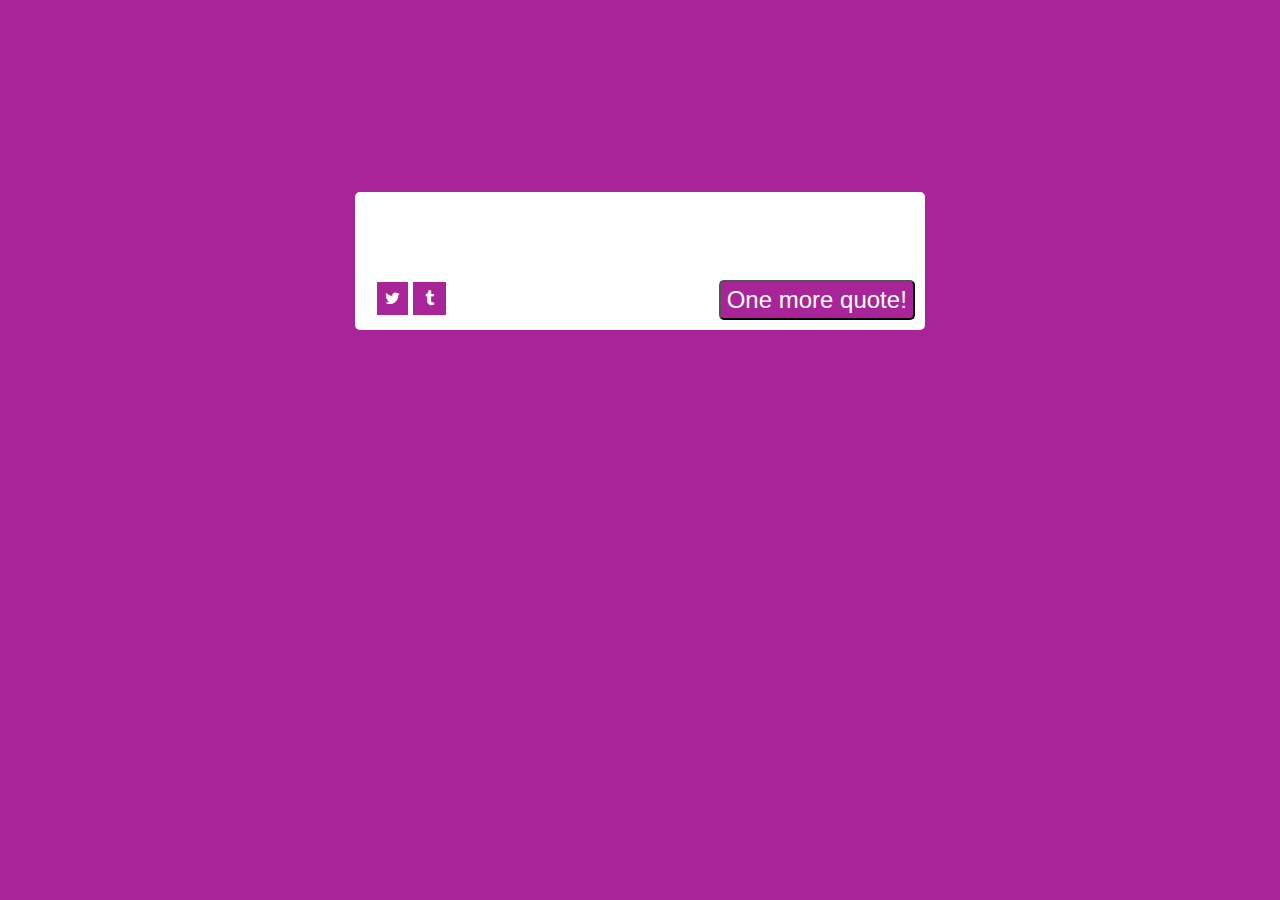
<file: quotes/index.html>
<!DOCTYPE html>
<html>
<head>
	<title>Random quote machine</title>
	<link href="css/style.css" rel="stylesheet">
	<script src="https://ajax.googleapis.com/ajax/libs/jquery/3.1.1/jquery.min.js"></script>
	<link rel="stylesheet" type="text/css" href="https://cdnjs.cloudflare.com/ajax/libs/font-awesome/4.7.0/css/font-awesome.min.css">
</head>
<body>
	<div id=box>
		<div id="quoteBox">
			<p id="quoteText"></p>
			<p id="quoteAuthor"></p>
		</div>
		<div id="buttons">
			<a class="twitter-share-button" href="https://twitter.com/intent/tweet?text=Hello%20world" target="_blank"><i class="fa fa-twitter"></i></a>
			<a class="tumbler-share-button" href="https://www.tumblr.com/share" target="_blank"><i class="fa fa-tumblr"></i></a>
			<button id="getQuoteButton" type="button">One more quote!</button>
		</div>
		
	</div>
	
	<!-- main.js -->
	<script type="text/javascript" src="js/main.js"></script>
</body>
</html>
</file>
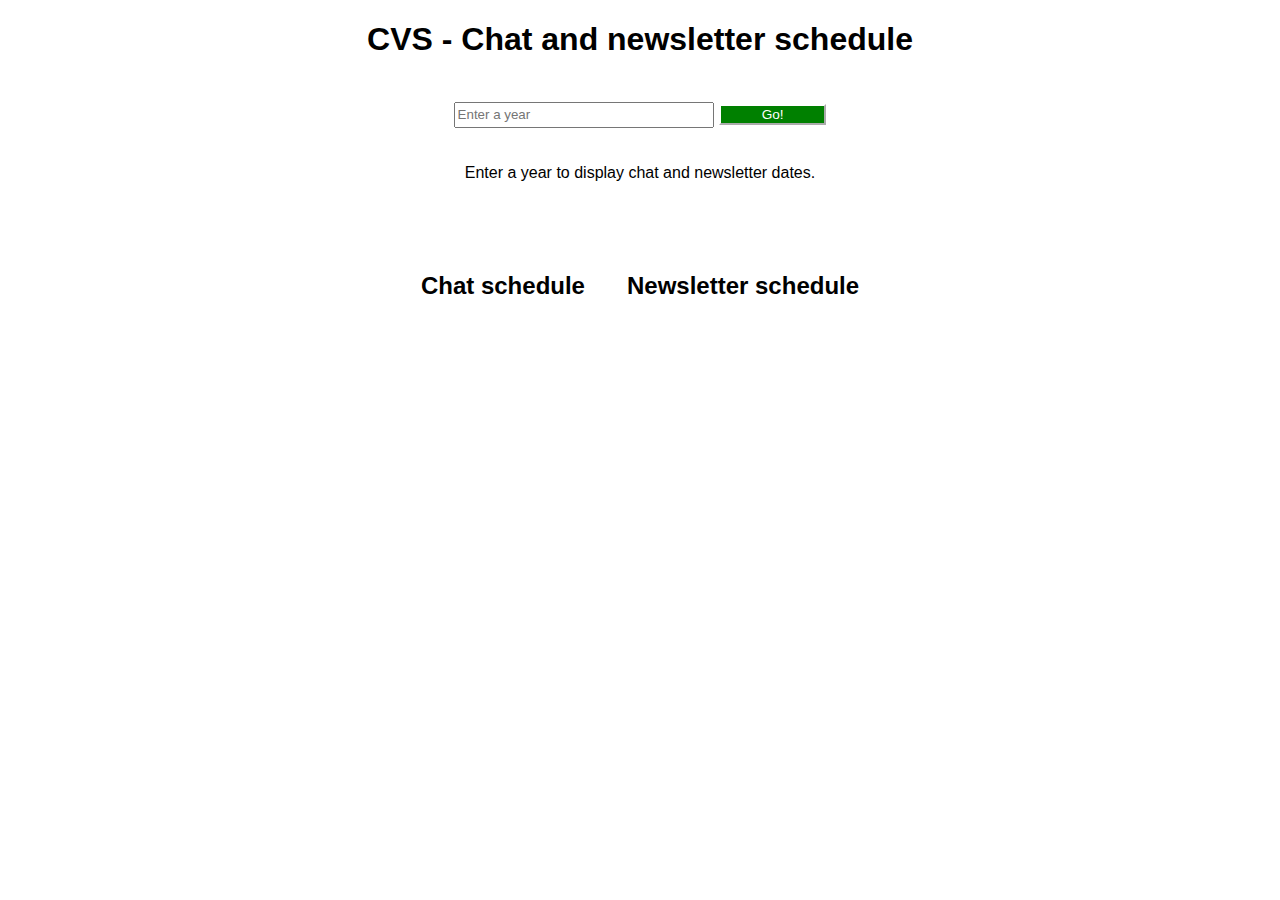
<file: schedule/index.html>
<!DOCTYPE html>
<html>
<head>
	<link rel="stylesheet" type="text/css" href="css/style.css">
</head>
<body>

<div id="main">
	<h1>CVS - Chat and newsletter schedule</h1>
	<div>
		<form>
	  		<input type="text" placeholder="Enter a year" id="year">
	  		<button type="submit" id="button">Go!</button>
<!-- 	  		<input type="button" id="button" name="button" value="Go!" />
 -->		</form>

	</div>

	<p id="instruction">Enter a year to display chat and newsletter dates.</p>
	<p id="errorMessage"></p>

	<p id="download"></p>
	<table class="center">
		<tr>
			<td>
				<h2 id="chat">Chat schedule</h2>
				<ul id="chatTuesdays"></ul>
			</td>
			<td>
				<h2 id="newsletter">Newsletter schedule</h2>
				<ul id="newsletterDays"></ul>
			</td>
		</tr>
	</table>
</div> 
	
	<!-- ALL the scripts!! -->
	<script src="js/jquery-3.1.1.min.js"></script>
	<!-- <script type="text/javascript" src="js/main.js"></script> -->
	<script type="text/javascript" src="js/main2.js"></script>

</body>
</html>
</file>
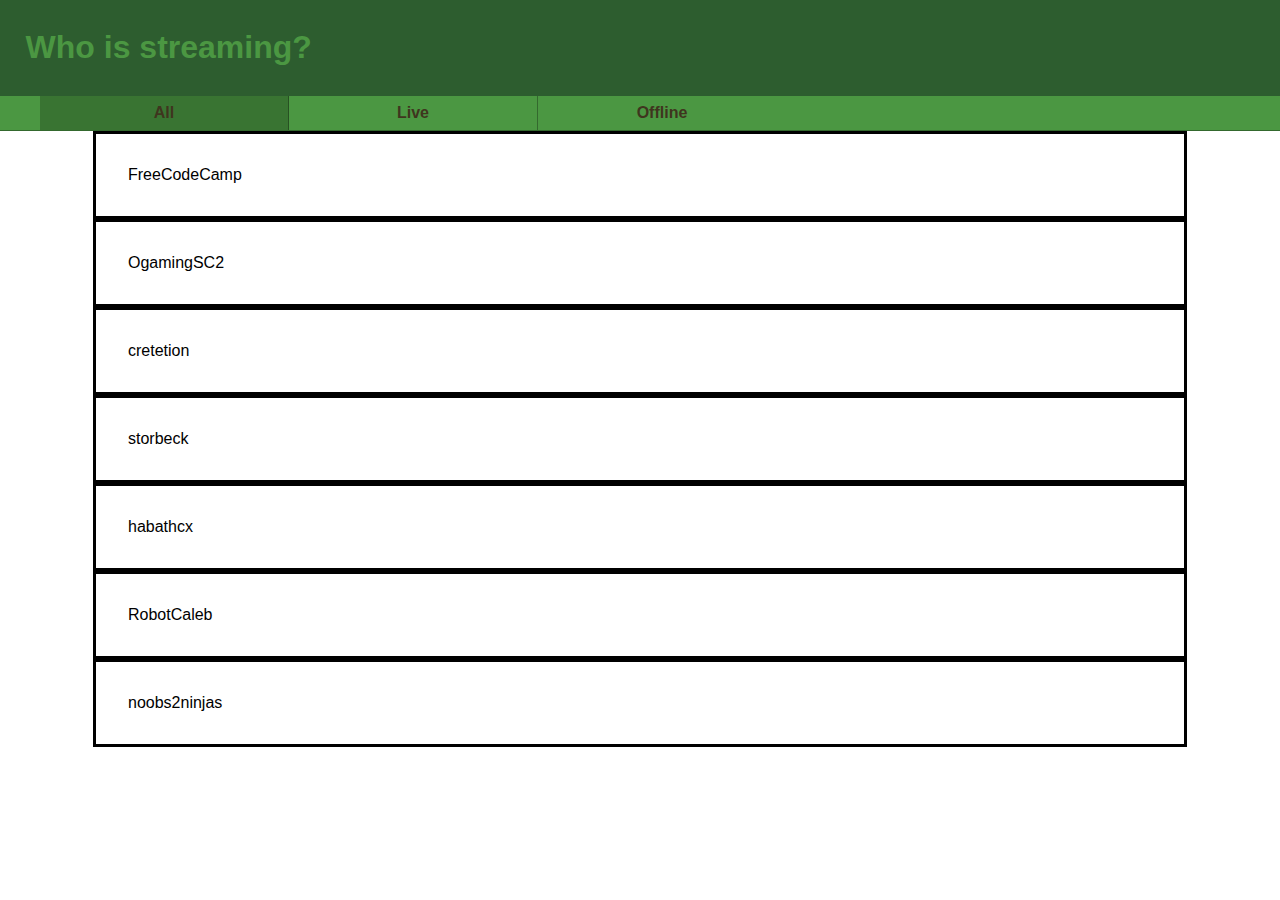
<file: twitch/index.html>
<!DOCTYPE html>
<html>
<head>
	<title>Who is streaming?</title>
	<link rel="shortcut icon" type="image/x-icon" href="">
	<link href="css/style.css" rel="stylesheet">
</head>
<body>
<!-- PAGE HEADER -->
    <div id="topfix">
        <div id="headerWrapper">
            <header>
                <h1>Who is streaming?</h1>
            </header>
        </div>

    <!-- PAGE NAVIGATION -->
        <div id="navWrapper">
            <nav class="clearfix">
                <ul>
                    <li id="showAll" class="active" onclick="showAll()">All</li>
                    <li id="showLive" onclick="showLive()">Live</li>
                    <li id="showOffline" onclick="showOffline()">Offline</li>
                </ul>
            </nav>
        </div>
    </div>

<!-- PAGE CONTENT -->
	<div>
		<div class="station" id='freecodecamp'>FreeCodeCamp</div>
		<div class="station" id="OgamingSC2">OgamingSC2</div>
		<div class="station" id='cretetion'>cretetion</div>
		<div class="station" id='storbeck'>storbeck</div>
		<div class="station" id='habathcx'>habathcx</div>
		<div class="station" id='RobotCaleb'>RobotCaleb</div>
		<div class="station" id='noobs2ninjas'>noobs2ninjas</div>
	</div>

<!-- jQuery -->
	<script type="text/javascript" src="js/jquery-3.1.1.min.js"></script>
<!-- main.js -->
	<script type="text/javascript" src="js/main.js"></script>
<!-- AJAX -->
	<script src="http://ajax.googleapis.com/ajax/libs/jquery/1.11.1/jquery.min.js"></script>
</body>
</html>
</file>
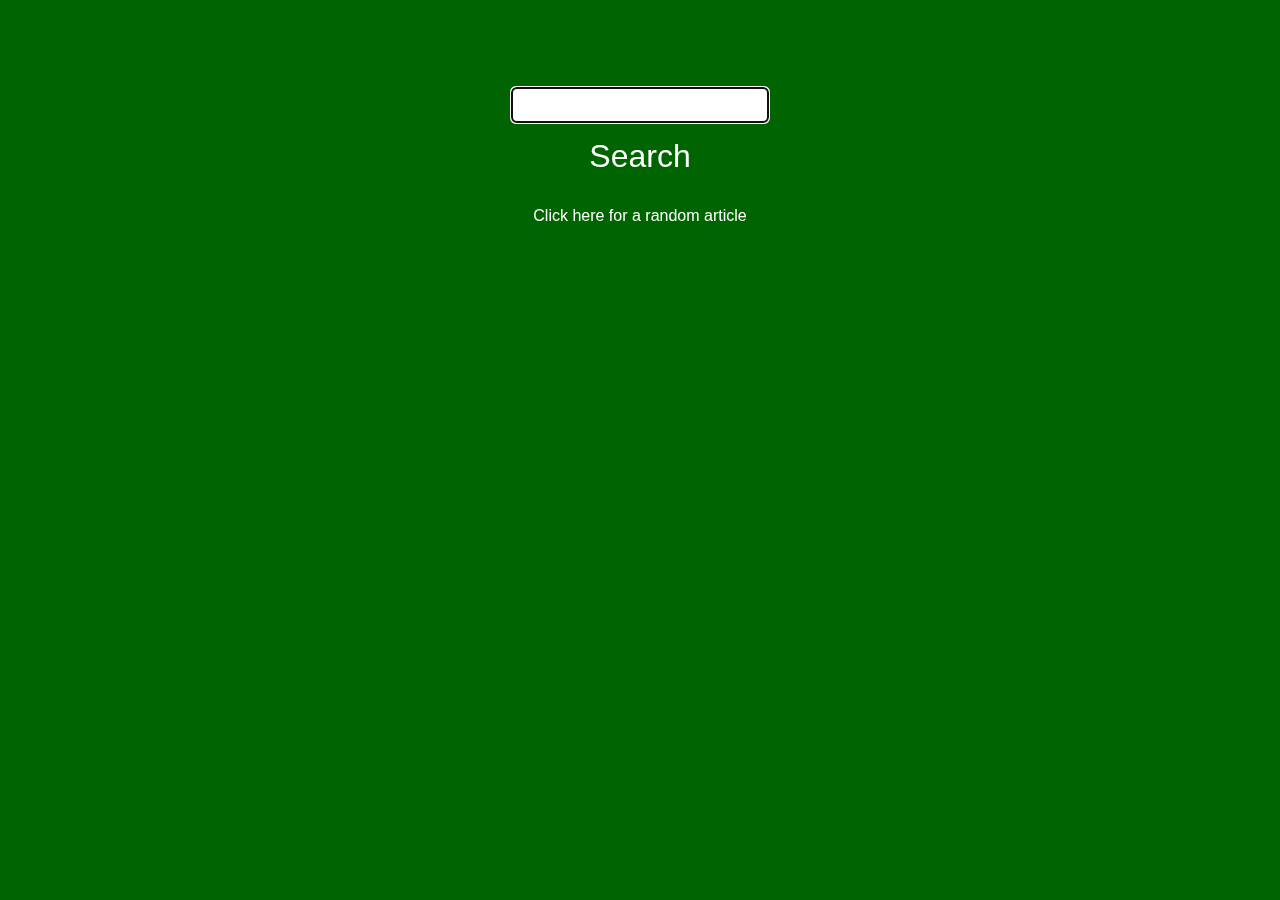
<file: wikiSearch/index.html>
<!DOCTYPE html>
<html>
<head>
	<title>Search Wikipedia</title>
	<link rel="shortcut icon" type="image/x-icon" href="">
	<link href="css/style.css" rel="stylesheet">
</head>
<body>
	<div id="startText">
		<!-- magnifying glass icon -->
		<form id="searchForm">
			<!-- execute on click or on enter -->
			<input type="text" id="keyword" autocomplete="off">
		</form>
		<div><p id="errors"></p></div>
		<p id="search" onclick="searchWiki()">Search</p>
		<p id="random"><a href="https://en.wikipedia.org/wiki/Special:Random" target="_blank"> Click here for a random article</a></p>
	</div>

	<div id="results">
		
	</div>

<!-- jQuery -->
	<script type="text/javascript" src="js/jquery-3.1.1.min.js"></script>
<!-- main.js -->
	<script type="text/javascript" src="js/main.js"></script>
<!-- AJAX -->
	<script src="http://ajax.googleapis.com/ajax/libs/jquery/1.11.1/jquery.min.js"></script>
</body>
</html>
</file>
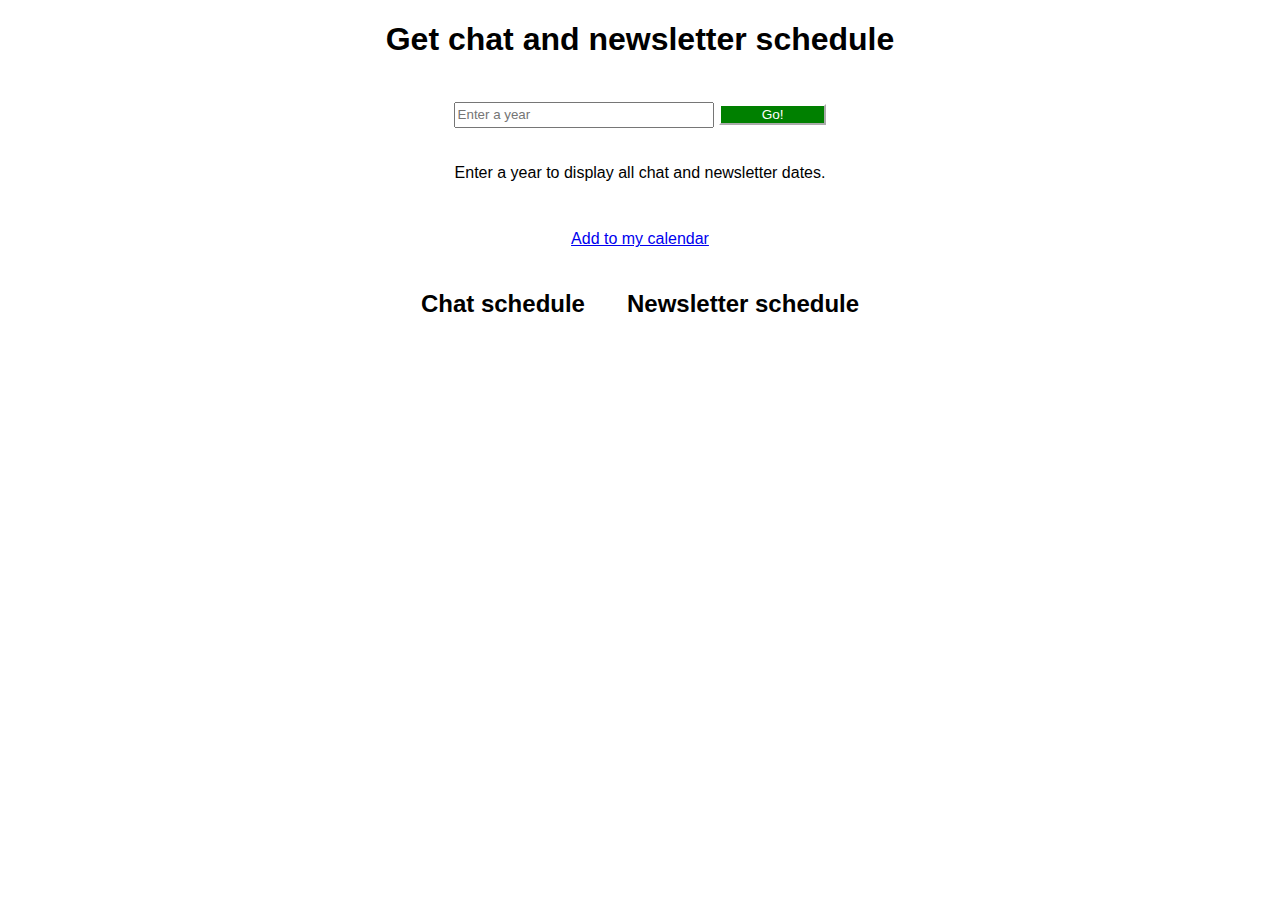
<file: main page/schedule/index.html>
<!DOCTYPE html>
<html>
<head>
	<link rel="stylesheet" type="text/css" href="css/style.css">
</head>
<body>

<div id="main">
	<h1>Get chat and newsletter schedule</h1>
	<div>
		<form>
	  		<input type="text" placeholder="Enter a year" id="year">
	  		<button type="submit" id="button">Go!</button>
<!-- 	  		<input type="button" id="button" name="button" value="Go!" />
 -->		</form>

	</div>

	<p id="instruction">Enter a year to display all chat and newsletter dates.</p>
	<p id="errorMessage"></p>

	<a href="http://www.google.com/calendar/event?
		action=TEMPLATE
		&text='noon chat'
		&dates=20170124T120000Z/20170124T130000Z
		&details='noon chat'
		&trp=false
		&sprop=
		&sprop=name:"
		target="_blank" rel="nofollow">Add to my calendar</a>
	<table class="center">
		<tr>
			<td>
				<h2 id="chat">Chat schedule</h2>
				<ul id="chatTuesdays"></ul>
			</td>
			<td>
				<h2 id="newsletter">Newsletter schedule</h2>
				<ul id="newsletterDays"></ul>
			</td>
		</tr>
	</table>
</div> 
	
	<!-- ALL the scripts!! -->
	<script src="js/jquery-3.1.1.min.js"></script>
	<script type="text/javascript" src="js/main.js"></script>

</body>
</html>
</file>
<file: quotes/css/style.css>
body {
	font-family: Sans-Serif;
}

#box {
	background-color: white;
	border-radius: 5px;
	position: relative;
	padding: 2em;
	margin: 12em auto auto auto;
	min-width: 30%;
	max-width: 40%;
	/*min-height: 200px;*/
	/*display: flex;*/
	/*overflow: auto;*/
}

#quoteBox {
	/*position: absolute;*/
	top: 10px;
	left: 10px;
	height: auto;
	/*width: 500px;*/
	padding: 0 1.5em 0 1.5em;
	display: block;
}

#quoteText {
	font-size: 1.5em;
	margin-bottom: 0;
}

#quoteAuthor {
	font-size: 1em;
	text-align: right;
	padding-right: 4em;
	padding-bottom: 1em;
	margin-top: 0;
}

.twitter-share-button {
	position: relative;
	bottom: -10px;
	left: -10px;
	padding: 0.5em;
	color: white;
}

.tumbler-share-button {
	position: relative;
	bottom: -10px;
	left: -10px;
	padding: 0.5em 0.75em 0.5em 0.75em;
	color: white;
}

#getQuoteButton {
	position: absolute;
	bottom:10px;
	right:10px;
	float: right;
	height: 40px;
	border-radius: 5px;
	font-size: 1.5em;
	color: white;
}

#getQuoteButton:focus {
	background-color: #ff0000;
	outline:0;
}

#getQuoteButton:hover {
	background-color: #c10000;
	cursor: pointer;
}
</file>
<file: schedule/css/style.css>
body {
	font-family: 'Noto Sans',Arial,Helvetica,sans-serif;
}

#main {
	text-align: center;
}

input[type="text"] {
	line-height: 20px;
	width: 20%;
}

#button{
	background-color: green;
    background-image: none;
    border-color: #fff;
    clear: both;
    color: #fff;
    font-size: .85em;
    margin-bottom: 1.75em;
    margin-top: 1.75em;
    padding-left: 3em;
    padding-right: 3em;
}

table td {
	padding: 20px;
/*	width: 20%; */
}

table.center {
	margin-left:auto; 
    margin-right:auto;
}

ul {
	list-style: none;
}

#errorMessage {
    color: red;
    font-weight: bold;
    height: 1em;
}
</file>
<file: twitch/css/style.css>
body {
	margin: 0;
 	padding: 0;
 	border: 0;
	outline: 0;
	font-family: sans-serif;
	font-size: 100%;
 	vertical-align: baseline;
 	background: transparent; }
}

/* ------ PAGE HEADER --------- */
#topfix {
  	position: fixed;
  	top: 0;
  	width: 100%;
  	z-index: 3000; 
}

header {
  	color: #4b9742;
  	padding: 0.5rem 2%; 
}

div#headerWrapper {
  	background-color: #2d5d2f; 
}

div#navWrapper {
  	background-color: #4b9742;
  	border-bottom: 1px solid rgba(0, 0, 0, 0.3); 
}

/* ------ Clearfix: Force an Element not to collapse --------- */
.clearfix:after {
  	content: "";
  	display: table;
  	clear: both; 
}

nav ul {
  	list-style: none;
  	margin: 0; 
}

nav ul li {
  	float: left;
  	width: 20%;
  	border-right: 1px solid rgba(0, 0, 0, 0.3); 
  	display: block;
  	text-align: center;
  	font-weight: 700;
  	padding: 0.5rem 0;
  	color: #3f351e;
  	text-decoration: none;
  	transition: background 0.75s ease, color  0.75s ease;
}
nav ul li:last-child {
  	border-right: none; 
}

.active {
  	background-color: #397432; 
}
nav ul li:hover {
  	color: #4b9742;
  	background-color: #2d5d2f; 
}

/* --------- PAGE CONTENT --------- */

.station {
	width: 80%;
	margin: auto;
	border-style: solid;
	padding: 2em;
}

.station:hover {
  width: 85%;
  transition: 0.25s;
}

.live {
  background-color: #4b9742;
  border-color: black;
  color: white;
}

.hide {
  display: none;
}

a {
  color: inherit;
}

a:hover {
  color: blue;
}

span {
  font-weight: bold;
  float: right;
  text-decoration: underline;
}
</file>
<file: wikiSearch/css/style.css>
body {
	background-color: darkgreen;
	font-family: sans-serif;
	text-align: center;
	color: white;
}

#startText {
	padding-top: 5rem;
}

input {
	border-radius: 5px;
	border: none;
	height: 2rem;
	width: 20%;
	font-size: 2rem;
	color: black;
	font-weight: bold;
	background-color: white;
}

p {
	font-size: 2rem;
}

#search {
	margin-top: 0;
}

#random {
	font-size: 1rem;
}

a {
	text-decoration: none;
	color: white;
}

div {
	margin: auto;
}

#errors {
	font-size: 1rem;
	color: red;
}

#results {
	text-align: left;
}

#snippet {
	background-color: white;
	color: black;
	border-radius: 5px;
	margin: 1rem;
	padding: 0.5rem;
}
#snippet p {
		font-size: 1rem;
	}

#title {
	font-size: 2rem;
}
</file>
<file: main page/schedule/css/style.css>
body {
	font-family: 'Noto Sans',Arial,Helvetica,sans-serif;
}

#main {
	text-align: center;
}

input[type="text"] {
	line-height: 20px;
	width: 20%;
}

#button{
	background-color: green;
    background-image: none;
    border-color: #fff;
    clear: both;
    color: #fff;
    font-size: .85em;
    margin-bottom: 1.75em;
    margin-top: 1.75em;
    padding-left: 3em;
    padding-right: 3em;
}

table td {
	padding: 20px;
/*	width: 20%; */
}

table.center {
	margin-left:auto; 
    margin-right:auto;
}

ul {
	list-style: none;
}

#errorMessage {
    color: red;
    font-weight: bold;
    height: 1em;
}
</file>
